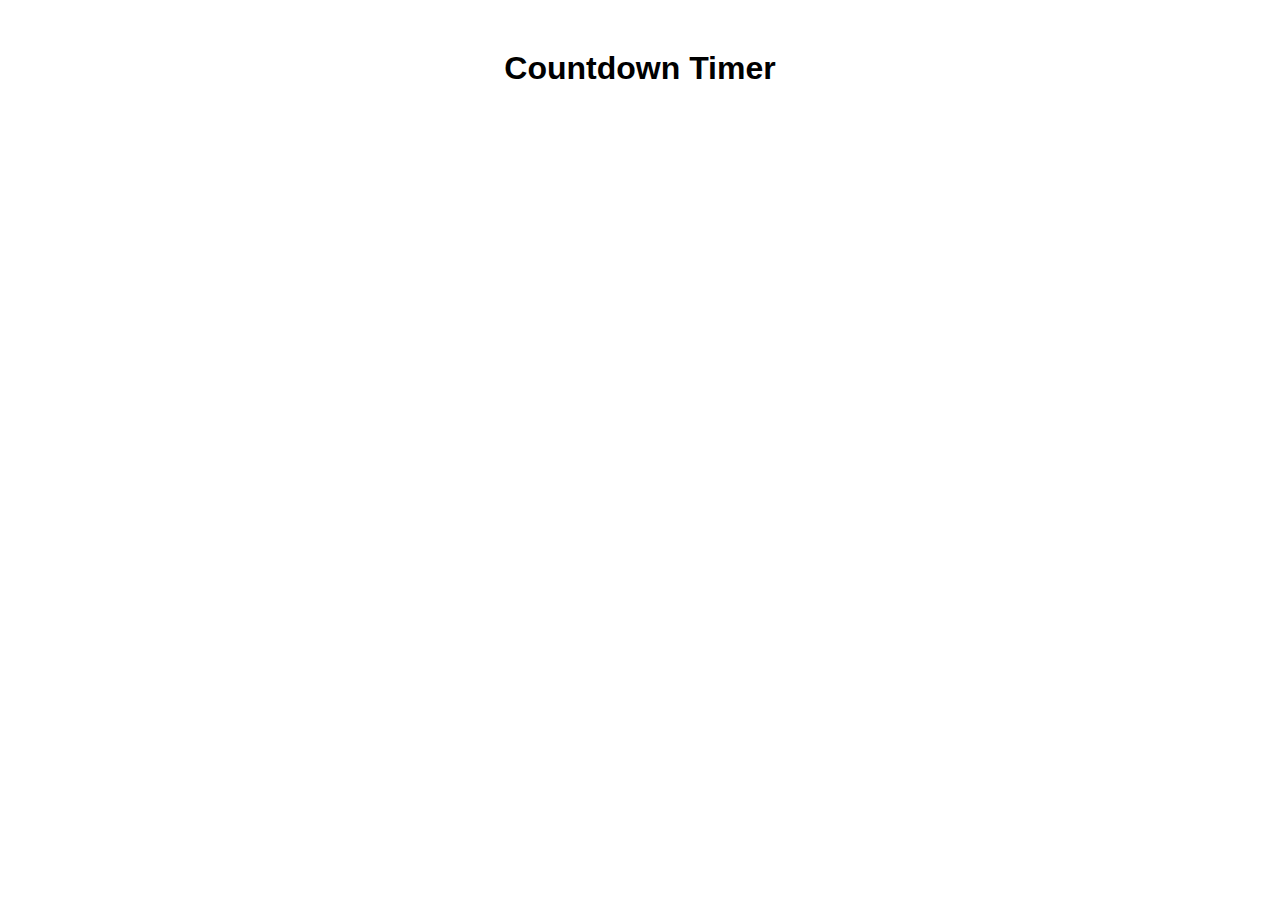
<file: Countdown Timer/index.html>
<!DOCTYPE html>
<html lang="en">
<head>
  <meta charset="UTF-8">
  <meta name="viewport" content="width=device-width, initial-scale=1.0">
  <style>
    body {
      font-family: 'Arial', sans-serif;
      text-align: center;
      margin: 50px;
    }

    #countdown {
      font-size: 2em;
      font-weight: bold;
    }
  </style>
  <title>Countdown Timer</title>
</head>
<body>

  <h1>Countdown Timer</h1>
  <div id="countdown"></div>

  <script>
    const countDownDate = new Date("Dec 31, 2023 23:59:59").getTime();
    const x = setInterval(function() {
      const now = new Date().getTime();
      const distance = countDownDate - now;
      const days = Math.floor(distance / (1000 * 60 * 60 * 24));
      const hours = Math.floor((distance % (1000 * 60 * 60 * 24)) / (1000 * 60 * 60));
      const minutes = Math.floor((distance % (1000 * 60 * 60)) / (1000 * 60));
      const seconds = Math.floor((distance % (1000 * 60)) / 1000);
      document.getElementById("countdown").innerHTML = `${days}d ${hours}h ${minutes}m ${seconds}s`;
      if (distance < 0) {
        clearInterval(x);
        document.getElementById("countdown").innerHTML = "EXPIRED";
      }
    }, 1000);
  </script>

</body>
</html>
</file>
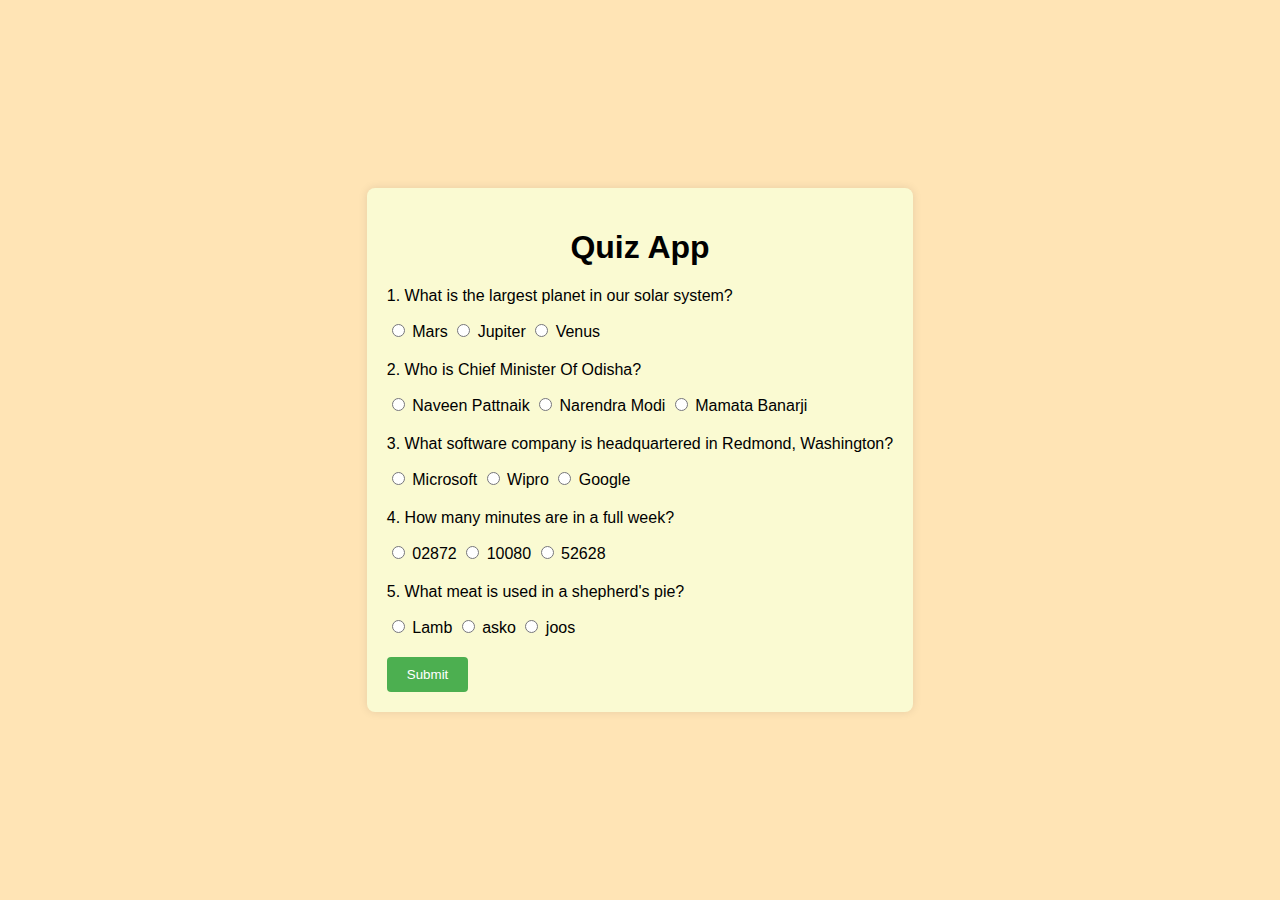
<file: Quiz App/index.html>
<!DOCTYPE html>
<html lang="en">
<head>
    <meta charset="UTF-8">
    <meta name="viewport" content="width=device-width, initial-scale=1.0">
    <link rel="stylesheet" href="style.css">
    <title>Quiz App</title>
</head>
<body>
    <div id="quiz-container">
        <h1>Quiz App</h1>
        <form id="quiz-form">
            <div class="question">
                <p>1. What is the largest planet in our solar system?</p>
                <label>
                    <input type="radio" name="q1" value="mars"> Mars
                </label>
                <label>
                    <input type="radio" name="q1" value="jupiter"> Jupiter
                </label>
                <label>
                    <input type="radio" name="q1" value="venus"> Venus
                </label>
            </div>
            <div class="question">
                <p>2. Who is Chief Minister Of Odisha?</p>
                <label>
                    <input type="radio" name="q2" value="Naveen Pattnaik"> Naveen Pattnaik
                </label>
                <label>
                    <input type="radio" name="q2" value="Narendra Modi"> Narendra Modi
                </label>
                <label>
                    <input type="radio" name="q2" value="Mamata Banarji"> Mamata Banarji
                </label>
            </div>

            <div class="question">
                <p>3. What software company is headquartered in Redmond, Washington?</p>
                <label>
                    <input type="radio" name="q3" value="Microsoft"> Microsoft
                </label>
                <label>
                    <input type="radio" name="q3" value="Wipro"> Wipro
                </label>
                <label>
                    <input type="radio" name="q3" value="Google"> Google
                </label>
            </div>

            <div class="question">
                <p>4. How many minutes are in a full week?</p>
                <label>
                    <input type="radio" name="q4" value="02872"> 02872 
                </label>
                <label>
                    <input type="radio" name="q4" value="10080"> 10080
                </label>
                <label>
                    <input type="radio" name="q4" value="52628"> 52628
                </label>
            </div>

            <div class="question">
                <p>5. What meat is used in a shepherd's pie?</p>
                <label>
                    <input type="radio" name="q5" value="Lamb"> Lamb
                </label>
                <label>
                    <input type="radio" name="q5" value="asko"> asko
                </label>
                <label>
                    <input type="radio" name="q5" value="joos"> joos
                </label>
            </div>

            <button type="button" onclick="submitQuiz()">Submit</button>
        </form>

        <div id="result-container" style="display:none;">
            <h2>Your Results</h2>
            <p id="score"></p>
        </div>
    </div>

    <script src="script.js"></script>
</body>
</html>
</file>
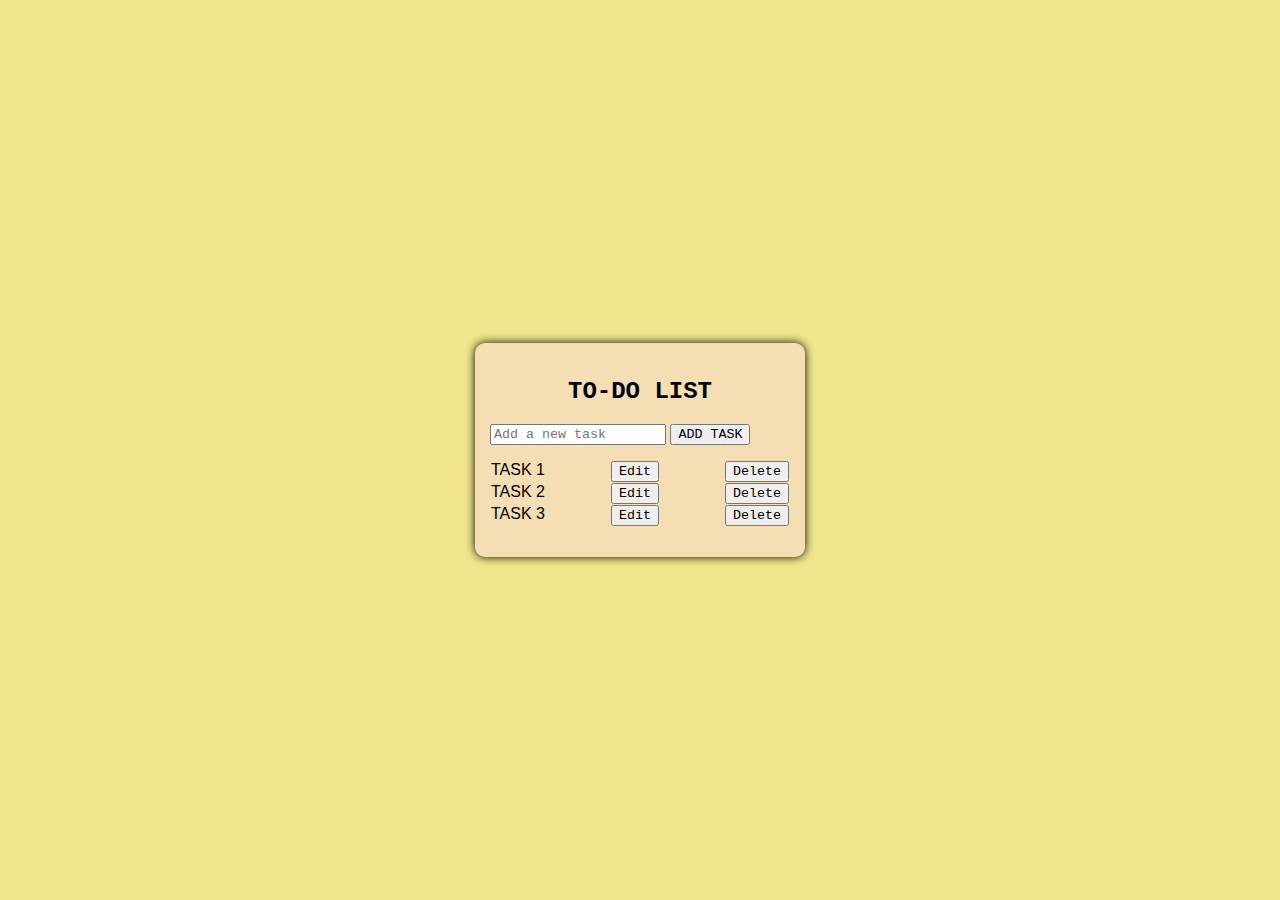
<file: To-Do List Application/index.html>
<!DOCTYPE html>
<html lang="en">
<head>
    <meta charset="UTF-8">
    <meta name="viewport" content="width=device-width, initial-scale=1.0">
    <title>Simple To-Do List</title>
    <style>
        body {
            font-family: Arial, sans-serif;
            background-color: khaki;
            margin: 0;
            padding: 0;
            display: flex;
            justify-content: center;
            align-items: center;
            height: 100vh;
        }

        #todo-container {
            width: 300px;
            background-color: wheat;
            padding: 15px;
            border-radius: 10px;
            box-shadow: 0 0 10px black;
        }
        h2 {
            text-align: center;
            font-family: 'Courier New', Courier, monospace;
        }
        button {
            font-family: 'Courier New', Courier, monospace;
        }
        input {
            font-family: 'Courier New', Courier, monospace;
        }

        ul {
            list-style-type:georgian;
            padding:0;
        }

        li {
            margin: 1px;
            display: flex;
            justify-content: space-between;
        }

        button {
            cursor: pointer;
        }
    </style>
</head>
<body>
    <div id="todo-container">
        <h2>TO-DO LIST</h2>
        <input type="text" id="task" placeholder="Add a new task">
        <button onclick="addTask()">ADD TASK</button>
        <ul id="taskList"></ul>
    </div>

    <script>
        const initialTasks = ["TASK 1", "TASK 2", "TASK 3"];
        const taskList = document.getElementById("taskList");
        initialTasks.forEach(task => addTaskElement(task));
        function addTask() {
            const taskInput = document.getElementById("task");
            const taskText = taskInput.value.trim();
            if (taskText !== "") {
                addTaskElement(taskText);
                taskInput.value = "";
            }
        }
        function addTaskElement(taskText) {
            const li = document.createElement("li");
            li.innerHTML = `
                <span>${taskText}</span>
                <button onclick="editTask(this)">Edit</button>
                <button onclick="deleteTask(this)">Delete</button>
            `;
            taskList.appendChild(li);
        }
        function editTask(button) {
            const li = button.parentNode;
            const span = li.querySelector("span");
            const newTaskText = prompt("Edit task:", span.textContent);

            if (newTaskText !== null) {
                span.textContent = newTaskText;
            }
        }
        function deleteTask(button) {
            const li = button.parentNode;
            taskList.removeChild(li);
        }
    </script>
</body>
</html>
</file>
<file: Quiz App/style.css>
body {
    font-family: Arial, sans-serif;
    background-color:moccasin;
    margin: 0;
    padding: 0;
    display: flex;
    align-items: center;
    justify-content: center;
    height: 100vh;
}
h1 {
    text-align: center;
}

#quiz-container {
    background-color: lightgoldenrodyellow;
    padding: 20px;
    border-radius: 8px;
    box-shadow: 0 0 10px rgba(0, 0, 0, 0.1);
}

.question {
    margin-bottom: 20px;
}

button {
    background-color: #4caf50;
    color: #fff;
    padding: 10px 20px;
    border: none;
    border-radius: 4px;
    cursor: pointer;
}

button:hover {
    background-color: #45a049;
}

#result-container {
    margin-top: 20px;
}
</file>
